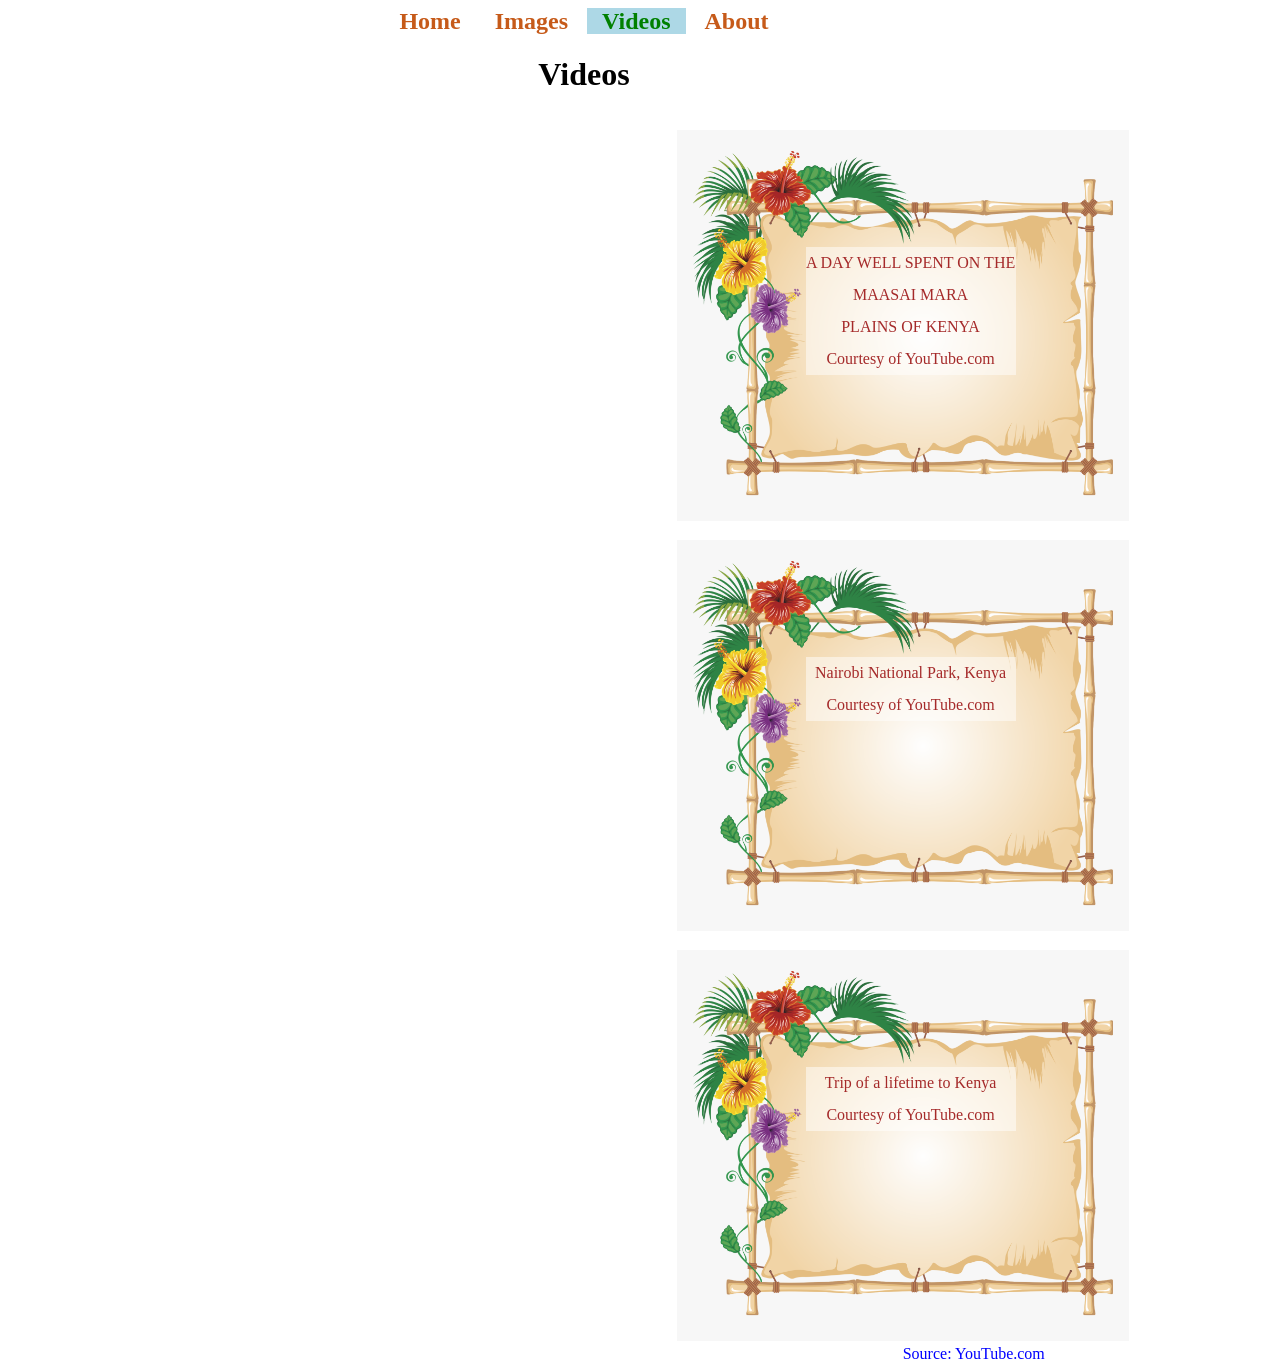
<file: videos.html>
<!DOCTYPE html>

<html>
    <head>
        <title>Kenya</title>
        <meta charset="UTF-8">
        <meta name="viewport" content="width=device-width, initial-scale=1.0">
        <link rel="stylesheet" type="text/css" href="style.css" />
    </head>
    <body class="width90">
<nav>
    <div>
         <a href="home.html" >Home</a> 
         <a href="images.html" >Images</a> 
         <a href="videos.html" class="active">Videos</a> 
         <a href="about.html" >About</a>
    </div>
</nav> 
        
    <h1 class="width90 center">
        Videos
    </h1>
<div class ="width81 center">
    
<div class ="leftFloat width60 center relative top">
    <iframe width="695" height="391" src="https://www.youtube.com/embed/46eP0eRUFv4" 
            frameborder="0" allow="accelerometer; autoplay; encrypted-media; gyroscope; picture-in-picture" 
            allowfullscreen></iframe>
    <div class="text">A Day on Safari in the Maasai Mara</div>
</div>
<div class ="leftFloat width25 center relative top">
    <img src="canvas.png" alt="images" height="391"  class="center">
    <div class="text centered">A DAY WELL SPENT ON THE MAASAI MARA<br> PLAINS OF KENYA <br>Courtesy of YouTube.com</div>
</div>

<div class ="leftFloat width60 center relative top">
    <iframe width="695" height="391" src="https://www.youtube.com/embed/D_TfMNiNK9w" 
            frameborder="0" allow="accelerometer; autoplay; encrypted-media; gyroscope; picture-in-picture" 
            allowfullscreen></iframe>
    <div class="text">Nairobi National Park, Kenya</div>
</div>
<div class ="leftFloat width25 center relative top">
    <img src="canvas.png" alt="images" height="391"  class="center">
    <div class="text centered">Nairobi National Park, Kenya<br>Courtesy of YouTube.com</div>
</div>
    
<div class ="leftFloat width60 center relative top">
<iframe width="695" height="391" src="https://www.youtube.com/embed/gTEXJsw62iU" 
        frameborder="0" allow="accelerometer; autoplay; encrypted-media; gyroscope; picture-in-picture" 
        allowfullscreen></iframe>
    <div class="text">KENYA | Trip of a lifetime</div>
</div>
<div class ="leftFloat width25 center relative top">
    <img src="canvas.png" alt="images" height="391"  class="center">
    <div class="text centered">Trip of a lifetime to Kenya<br>Courtesy of YouTube.com</div>
</div>
    
        </div>

    <footer>
        <div class="source">
            Source: YouTube.com
        </div>
    </footer>

        
    </body>
</html>
</file>
<file: style.css>
nav {  
  margin: auto;
  text-align: center; 
}

nav a {      
   text-align: center;
   margin: auto;
   text-decoration: none; 
   color:#C65A19;
   font-size: 1.5em;
   font-weight: bold;
   padding-left: 15px;
   padding-right: 15px;
}
nav div {
    display: inline-block;   
}
a:hover {
    color:red;
}

.center {
  display: block;
  margin-left: auto;
  margin-right: auto; 
  text-align: center;
}

.right {
  display: block;    
  margin-right: 0;
  margin-left:auto;  
}
.rightFloat {
  display: block;    
  float: right;   
}
.leftFloat {
  display: block;    
  float: left;   
}
.width25 {
    width: 25%;  
}
.width50 {
    width: 50%;  
}
.width60 {
    width: 60%;  
}
.width81 {
    width: 81%;  
}
.width90 {
    width: 90%;  
}

.content {
    margin-left: auto;
    margin-right: auto;
    text-align: justify;          
    padding-bottom: 10px;
}
.fontMedium {
    font-size: 1.3em;
}
.fontSmall {
    font-size: 1em;
}
.source {
    color:blue;
    text-align: right;
    width: 90%; 
}

footer {
    clear: both;
}

.absolute {
  position: absolute; 
}

.top {
    margin-top: 15px;
}

.text{

    position: absolute;
    z-index: 999;
    margin: 0 auto;
    left: 0;
    right: 0;
    top: 65%; 
    text-align: center;
    width: 90%; 
    color:white;
    font-size: 1em;   
    background: rgba(255, 255, 255, 0.5);
    line-height: 200%;
    
    }
.centered {
    top: 30%; 
    left: 55%;
    color:brown;
}
.text:hover{
    color:yellow;
    font-weight: bold;
}
.centered:hover {
  color:black; 
}
.relative {
  position: relative;
}
.active {
    color:green;
    background-color: lightblue;
}
</file>
